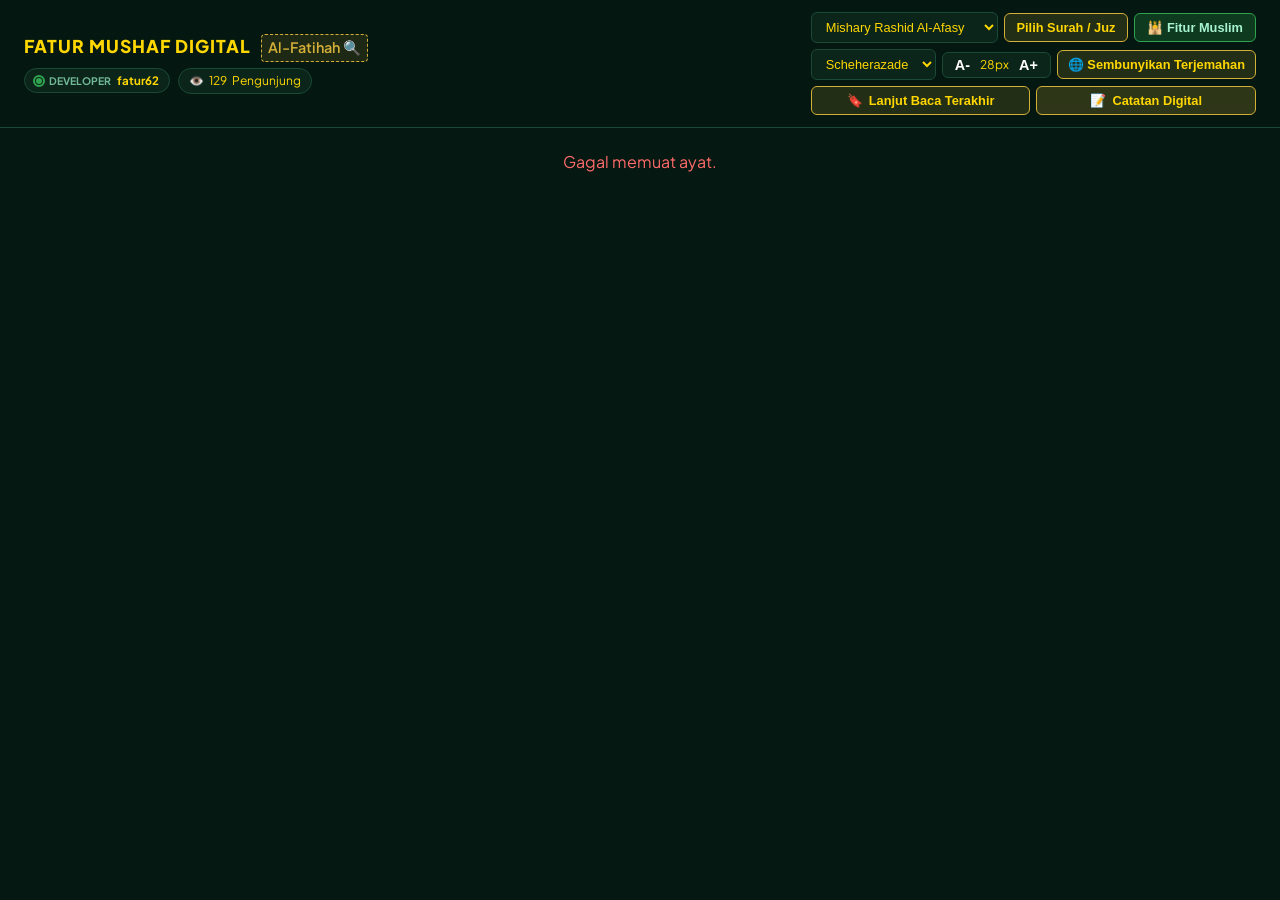
<file: index.html>
<!DOCTYPE html>
<html lang="id">
<head>
  <meta charset="UTF-8">
  <meta name="viewport" content="width=device-width, initial-scale=1.0">
  <title>FATUR MUSHAF DIGITAL - Mapping Tematik</title>
  <link rel="stylesheet" href="style.css?v=30.0">
  <link rel="preconnect" href="https://fonts.googleapis.com">
  <link rel="preconnect" href="https://fonts.gstatic.com" crossorigin>
  <link href="https://fonts.googleapis.com/css2?family=Amiri:wght@400;700&family=Lateef&family=Noto+Naskh+Arabic:wght@400;700&family=Plus+Jakarta+Sans:wght@400;500;600;700;800&family=Scheherazade+New:wght@600;700&display=swap" rel="stylesheet">
</head>
<body>

  <!-- Header Utama Auto-Hide -->
  <header class="app-header" id="app-header">
    <div class="header-left">
      <div class="header-info">
        <h1 class="app-title">FATUR MUSHAF DIGITAL</h1>
        <span id="current-surah-title" class="app-subtitle surah-clickable" title="Klik untuk cari nomor ayat">Al-Fatihah 🔍</span>
      </div>

      <div class="header-meta-group" style="display: flex; gap: 8px; align-items: center; flex-wrap: wrap;">
        <div class="dev-badge-luxury">
          <div class="pulse-container">
            <span class="status-pulse"></span>
            <span class="status-ring"></span>
          </div>
          <span class="dev-label">DEVELOPER</span>
          <span class="dev-name">fatur62</span>
        </div>

        <div class="visitor-badge" style="background: var(--bg-card); border: 1px solid var(--border-color); padding: 3px 10px; border-radius: 20px; font-size: 0.75rem; color: var(--gold-light); display: flex; align-items: center; gap: 5px;">
          <span>👁️</span>
          <span id="visitor-count">...</span> Pengunjung
        </div>
      </div>
    </div>

    <!-- AREA ACTIONS -->
    <div class="header-actions" style="display: flex; flex-direction: column; align-items: stretch; gap: 6px;">
      
      <!-- Baris 1: Select Qori + Pilih Surah/Juz + Tombol Fitur Muslim -->
      <div class="actions-top-row" style="display: flex; align-items: center; gap: 6px;">
        <select id="select-qori" class="select-qori-dropdown" title="Pilih Suara Qari" style="flex: 1;">
          <option value="05" selected>Mishary Rashid Al-Afasy</option>
          <option value="03">Abdurrahman As-Sudais</option>
          <option value="02">Abdul Muhsin Al-Qasim</option>
          <option value="04">Ibrahim Al-Dossari</option>
        </select>
        <button id="btn-pilih-surah" class="btn-pilih" style="white-space: nowrap;">Pilih Surah / Juz</button>
        <button id="btn-open-muslim-tools" class="btn-pilih highlight-btn" style="white-space: nowrap;" title="Buka Jadwal Salat, Kiblat, Doa & Kalender">🕌 Fitur Muslim</button>
      </div>

      <!-- Baris 2: Pengaturan Model Font Arab, Ukuran, & Sembunyikan Terjemahan -->
      <div class="actions-settings-row" style="display: flex; align-items: center; gap: 6px; flex-wrap: wrap;">
        <select id="select-arabic-font" class="select-qori-dropdown" title="Pilih Model Font Arab" style="flex: 1; min-width: 120px;">
          <option value="'Scheherazade New', serif" selected>Scheherazade</option>
          <option value="'Amiri', serif">Amiri</option>
          <option value="'Noto Naskh Arabic', serif">Noto Naskh</option>
          <option value="'Lateef', cursive">Lateef</option>
        </select>

        <div class="font-size-control" style="display: flex; align-items: center; gap: 4px; background: var(--bg-card); border: 1px solid var(--border-color); border-radius: 6px; padding: 2px 6px;">
          <button id="btn-font-decrease" type="button" title="Kecilkan Font" style="background: none; border: none; color: #fff; cursor: pointer; font-weight: bold; font-size: 0.9rem; padding: 2px 6px;">A-</button>
          <span id="font-size-display" style="font-size: 0.75rem; color: var(--gold-light); min-width: 24px; text-align: center;">28px</span>
          <button id="btn-font-increase" type="button" title="Besarkan Font" style="background: none; border: none; color: #fff; cursor: pointer; font-weight: bold; font-size: 0.9rem; padding: 2px 6px;">A+</button>
        </div>

        <button id="btn-toggle-translation" type="button" class="btn-pilih" title="Sembunyikan / Tampilkan Terjemahan" style="white-space: nowrap; font-size: 0.8rem; padding: 6px 10px;">
          🌐 <span id="label-toggle-translation">Sembunyikan Terjemahan</span>
        </button>
      </div>

      <!-- Baris 3: Lanjut Baca Terakhir & Catatan Digital -->
      <div class="actions-bottom-row" style="display: flex; gap: 6px; width: 100%;">
        <button id="btn-last-read" class="btn-bookmark" title="Lanjut Baca Terakhir" style="flex: 1; display: flex; align-items: center; justify-content: center; gap: 6px; padding: 6px 12px; cursor: pointer;">
          <span>🔖</span>
          <span style="font-size: 0.8rem; font-weight: 600;">Lanjut Baca Terakhir</span>
        </button>
        <button id="btn-open-notes" class="btn-bookmark" title="Catatan Digital" style="flex: 1; display: flex; align-items: center; justify-content: center; gap: 6px; padding: 6px 12px; cursor: pointer; background: rgba(212, 175, 55, 0.2); border-color: var(--gold-primary);">
          <span>📝</span>
          <span style="font-size: 0.8rem; font-weight: 600;">Catatan Digital</span>
        </button>
      </div>

    </div>
  </header>

  <!-- Area Konten Utama Surah -->
  <main id="quran-container" class="quran-container">
    <!-- Konten & Audio dirender dinamis -->
  </main>

  <!-- MODAL MULTIFUNGSI FITUR MUSLIM -->
  <div id="modal-muslim-tools" class="modal-overlay hidden">
    <div class="modal-card muslim-modal-card">
      <div class="modal-header">
        <div style="display: flex; align-items: center; gap: 8px;">
          <span style="font-size: 1.2rem;">🕌</span>
          <h3 style="margin: 0;">Layanan & Fitur Muslim</h3>
        </div>
        <button id="btn-close-muslim-tools" class="btn-close">&times;</button>
      </div>

      <!-- Sub-Tab Fitur Muslim -->
      <div class="mapping-tabs muslim-tabs">
        <button class="tab-btn muslim-tab active" data-tab="jadwal">🕒 Waktu Salat</button>
        <button class="tab-btn muslim-tab" data-tab="kiblat">🧭 Kompas Kiblat</button>
        <button class="tab-btn muslim-tab" data-tab="doa">🤲 Doa & Wirid</button>
        <button class="tab-btn muslim-tab" data-tab="kalender">📅 Kalender & Puasa</button>
      </div>

      <div class="modal-body muslim-modal-body">
        <!-- 1. PANEL JADWAL SALAT & IMSAK -->
        <div id="panel-jadwal" class="muslim-panel active">
          <div class="muslim-card-header">
            <div>
              <div id="prayer-city-label" style="font-weight: 700; color: var(--gold-light);">Mendeteksi Lokasi...</div>
              <div id="prayer-date-label" style="font-size: 0.78rem; color: var(--text-muted); margin-top: 2px;">-</div>
            </div>
            <button id="btn-refresh-location" class="btn-pilih" style="padding: 4px 10px; font-size: 0.75rem;">Perbarui Lokasi</button>
          </div>

          <div class="prayer-times-grid" id="prayer-times-grid">
            <div class="prayer-slot"><span class="prayer-name">Imsak</span><span class="prayer-time" id="time-imsak">--:--</span></div>
            <div class="prayer-slot"><span class="prayer-name">Subuh</span><span class="prayer-time" id="time-subuh">--:--</span></div>
            <div class="prayer-slot"><span class="prayer-name">Terbit</span><span class="prayer-time" id="time-sunrise">--:--</span></div>
            <div class="prayer-slot"><span class="prayer-name">Dzuhur</span><span class="prayer-time" id="time-dzuhur">--:--</span></div>
            <div class="prayer-slot"><span class="prayer-name">Ashar</span><span class="prayer-time" id="time-ashar">--:--</span></div>
            <div class="prayer-slot"><span class="prayer-name">Maghrib</span><span class="prayer-time" id="time-maghrib">--:--</span></div>
            <div class="prayer-slot"><span class="prayer-name">Isya</span><span class="prayer-time" id="time-isya">--:--</span></div>
          </div>
          <p id="prayer-countdown-note" style="text-align: center; font-size: 0.8rem; color: var(--gold-primary); margin-top: 14px; font-weight: 600;"></p>
        </div>

        <!-- 2. PANEL KOMPAS KIBLAT -->
        <div id="panel-kiblat" class="muslim-panel">
          <div style="text-align: center; padding: 10px 0;">
            <p style="font-size: 0.85rem; color: var(--text-muted); margin-bottom: 12px;">Pegang HP dalam posisi datar horizontal.</p>
            <div class="compass-wrapper">
              <div class="compass-dial" id="compass-dial">
                <div class="compass-north">U</div>
                <div class="compass-east">T</div>
                <div class="compass-south">S</div>
                <div class="compass-west">B</div>
                <div class="kaaba-pointer" id="kaaba-pointer" title="Arah Ka'bah">🕋</div>
              </div>
            </div>
            <div style="margin-top: 16px;">
              <div style="font-size: 1.1rem; font-weight: 700; color: var(--gold-light);" id="qibla-angle-text">Sudut Kiblat: ~295°</div>
              <div style="font-size: 0.78rem; color: var(--text-muted); margin-top: 4px;" id="compass-status-text">Menunggu izin sensor orientasi HP...</div>
              <button id="btn-request-compass" class="btn-pilih" style="margin-top: 10px; display: none;">Aktifkan Sensor Kompas</button>
            </div>
          </div>
        </div>

        <!-- 3. PANEL DOA & WIRID SALAT -->
        <div id="panel-doa" class="muslim-panel">
          <div style="display: flex; gap: 8px; margin-bottom: 12px;">
            <button class="doa-filter-btn active" data-category="wirid">Wirid Ba'da Salat</button>
            <button class="doa-filter-btn" data-category="harian">Doa Mustajab Pilihan</button>
          </div>
          <div id="doa-list-container" class="doa-list">
            <!-- Dirender via JS -->
          </div>
        </div>

        <!-- 4. PANEL KALENDER HIJRIAH & PUASA SUNNAH -->
        <div id="panel-kalender" class="muslim-panel">
          <div class="hijri-header-card">
            <span style="font-size: 0.8rem; color: var(--gold-primary); text-transform: uppercase; font-weight: 700; letter-spacing: 0.5px;">Tanggal Hari Ini</span>
            <h2 id="hijri-current-display" style="font-size: 1.4rem; color: var(--gold-light); margin: 6px 0;">-</h2>
            <p id="masehi-current-display" style="font-size: 0.85rem; color: var(--text-muted); margin: 0;">-</p>
          </div>

          <h4 style="color: var(--gold-light); font-size: 0.95rem; margin: 18px 0 10px 0;">Jadwal Puasa Sunnah Terdekat:</h4>
          <div id="fasting-reminders-list" class="fasting-list">
            <!-- Dirender via JS -->
          </div>
        </div>
      </div>
    </div>
  </div>

  <!-- MODAL PENCARIAN NOMOR AYAT -->
  <div id="modal-search-verse" class="modal-overlay hidden">
    <div class="modal-card modal-search-verse-card">
      <div class="modal-header">
        <h3 id="search-verse-title">Lompat ke Ayat</h3>
        <button id="btn-close-search-verse" class="btn-close">&times;</button>
      </div>
      <div class="modal-body" style="padding: 20px 16px; text-align: center;">
        <p id="search-verse-desc" style="font-size: 0.85rem; color: var(--text-muted); margin-bottom: 14px;">Masukkan nomor ayat (1 - 7):</p>
        <div style="display: flex; gap: 8px; justify-content: center; align-items: center;">
          <input type="number" id="input-target-verse" min="1" class="search-input" placeholder="No. Ayat" style="width: 120px; text-align: center; font-size: 1.1rem; font-weight: bold;">
          <button id="btn-submit-search-verse" class="btn-pilih" style="padding: 10px 18px; font-weight: bold;">Lompat</button>
        </div>
        <p id="search-verse-error" style="color: #ff6b6b; font-size: 0.78rem; margin-top: 10px; display: none;">Nomor ayat tidak valid.</p>
      </div>
    </div>
  </div>

  <!-- Popup / Modal Daftar Surah & Navigasi Juz -->
  <div id="modal-surah" class="modal-overlay hidden">
    <div class="modal-card">
      <div class="modal-header">
        <h3>Peta Mapping & Navigasi Juz</h3>
        <button id="btn-close-modal" class="btn-close">&times;</button>
      </div>

      <div class="mapping-tabs">
        <button class="tab-btn active" data-filter="all">Semua Surah</button>
        <button class="tab-btn" data-filter="juz">Pilihan Juz (1-30)</button>
        <button class="tab-btn" data-filter="makkiyah">Makkiyah</button>
        <button class="tab-btn" data-filter="madaniyah">Madaniyah</button>
        <button class="tab-btn" data-filter="juz30">Juz 'Amma</button>
      </div>

      <div class="search-box-container" id="search-container">
        <input type="text" id="input-search-surah" class="search-input" placeholder="Cari nama, nomor surah, atau juz..." autocomplete="off">
      </div>

      <div id="surah-list-container" class="modal-body"></div>
    </div>
  </div>

  <!-- MODAL Pop-up Deskripsi Mapping Tematik -->
  <div id="modal-deskripsi-mapping" class="modal-overlay hidden">
    <div class="modal-card">
      <div class="modal-header">
        <h3 id="modal-mapping-title">Peta Kandungan (Mapping Tematik)</h3>
        <button id="btn-close-modal-mapping" class="btn-close">&times;</button>
      </div>
      <div class="modal-body" style="padding: 16px; line-height: 1.6; color: var(--text-main); font-size: 0.95rem;">
        <p id="modal-mapping-content" style="margin: 0; white-space: pre-line; word-break: break-word;"></p>
      </div>
    </div>
  </div>

  <!-- MODAL CATATAN DIGITAL -->
  <div id="modal-notes" class="modal-overlay hidden">
    <div class="modal-card notes-modal-card">
      <div class="modal-header notes-header">
        <div class="notes-header-title">
          <h3>📝 Catatan Digital Mushaf</h3>
          <span class="notes-sub">Ketik & Tulis Tangan Responsif</span>
        </div>
        <button id="btn-close-notes" class="btn-close">&times;</button>
      </div>

      <div class="notes-toolbar">
        <div class="toolbar-group">
          <button id="tool-type" class="tool-btn active" title="Mode Ketik Teks">🔤 Ketik</button>
          <button id="tool-pen" class="tool-btn" title="Tulis Tangan">✏️ Tulis</button>
          <button id="tool-eraser" class="tool-btn" title="Penghapus Coretan">🧹 Hapus</button>
        </div>

        <div class="toolbar-group">
          <input type="color" id="note-color" value="#000000" title="Pilih Warna Tinta" class="color-picker-input">
          <button id="tool-clear" class="tool-btn danger" title="Bersihkan Halaman">🗑️ Bersihkan</button>
        </div>

        <div class="toolbar-group print-actions">
          <button id="tool-print" class="tool-btn primary" title="Cetak atau Simpan PDF">🖨️ Cetak / PDF</button>
        </div>
      </div>

      <div class="notes-paper-wrapper" id="print-area">
        <div class="notes-paper">
          <textarea id="notes-textarea" placeholder="Tuliskan catatan kajian atau tadabbur di sini..." autocomplete="off"></textarea>
          <canvas id="notes-canvas"></canvas>
        </div>
      </div>
    </div>
  </div>

  <!-- MODAL NOTIFIKASI BOOKMARK -->
  <div id="modal-alert-bookmark" class="modal-overlay hidden">
    <div class="modal-card modal-alert-card">
      <div class="alert-icon">🔖</div>
      <h3 id="modal-alert-title" class="alert-title">FATUR MUSHAF DIGITAL</h3>
      <p id="modal-alert-message" class="alert-message"></p>
      <button id="btn-alert-ok" type="button" class="btn-alert-ok">Oke</button>
    </div>
  </div>

  <script src="./app.js?v=30.0"></script>
</body>
</html>
</file>
<file: style.css>
:root {
  /* Nuansa Hijau Botol Zamrud Mewah */
  --bg-primary: #051811;       /* Latar utama hijau botol sangat pekat */
  --bg-card: #0b251b;          /* Hijau zamrud tua kartu */
  --bg-modal: #071f16;         /* Hijau gelap solid modal */
  --border-color: #1a4a36;     /* Garis batas hijau lumut tegas */

  /* Kuning Emas Kontras Menyala */
  --gold-primary: #d4af37;     /* Kuning emas klasik tombol */
  --gold-light: #ffd700;       /* Kuning emas terang kontras */

  /* Teks Pendukung */
  --text-main: #d3f3e3;        /* Teks terjemahan hijau pastel */
  --text-muted: #72b996;       /* Sub-judul hijau lembut */
  
  --arabic-font-family: 'Scheherazade New', serif;
  --arabic-font-size: 28px;
}

* {
  box-sizing: border-box;
  margin: 0;
  padding: 0;
}

body {
  background-color: var(--bg-primary);
  color: var(--text-main);
  font-family: 'Plus Jakarta Sans', sans-serif;
  line-height: 1.5;
}

/* App Header dengan Fitur Auto-Hide */
.app-header {
  position: fixed;
  top: 0;
  left: 0;
  width: 100%;
  z-index: 100;
  background-color: rgba(5, 24, 17, 0.95);
  backdrop-filter: blur(10px);
  border-bottom: 1px solid var(--border-color);
  padding: 12px 16px;
  display: flex;
  flex-direction: column;
  gap: 12px;
  transition: transform 0.3s cubic-bezier(0.4, 0, 0.2, 1);
  will-change: transform;
}

.app-header.header-hidden {
  transform: translateY(-100%);
}

@media (min-width: 768px) {
  .app-header {
    flex-direction: row;
    align-items: center;
    justify-content: space-between;
    padding: 12px 24px;
  }
}

.header-left {
  display: flex;
  flex-direction: column;
  gap: 6px;
}

.header-info {
  display: flex;
  align-items: baseline;
  gap: 10px;
}

.app-title {
  font-size: 1.1rem;
  font-weight: 800;
  letter-spacing: 1px;
  color: var(--gold-light);
}

.app-subtitle {
  font-size: 0.9rem;
  color: var(--gold-primary);
  font-weight: 600;
}

/* Tombol Surah Clickable */
.surah-clickable {
  cursor: pointer;
  padding: 2px 6px;
  border-radius: 4px;
  background: rgba(212, 175, 55, 0.12);
  border: 1px dashed var(--gold-primary);
  transition: all 0.2s ease;
}

.surah-clickable:active, .surah-clickable:hover {
  background: var(--gold-primary);
  color: #051811;
}

/* Developer Luxury Badge */
.dev-badge-luxury {
  background: var(--bg-card);
  border: 1px solid var(--border-color);
  padding: 3px 10px;
  border-radius: 20px;
  font-size: 0.72rem;
  display: inline-flex;
  align-items: center;
  gap: 6px;
}

.pulse-container {
  position: relative;
  width: 8px;
  height: 8px;
  display: flex;
  align-items: center;
  justify-content: center;
}

.status-pulse {
  width: 6px;
  height: 6px;
  background-color: #2ea44f;
  border-radius: 50%;
}

.status-ring {
  position: absolute;
  width: 12px;
  height: 12px;
  border: 2px solid #2ea44f;
  border-radius: 50%;
  animation: pulse-ring 1.8s infinite ease-out;
}

@keyframes pulse-ring {
  0% { transform: scale(0.5); opacity: 0.8; }
  100% { transform: scale(1.5); opacity: 0; }
}

.dev-label {
  color: var(--text-muted);
  font-weight: 700;
  font-size: 0.65rem;
}

.dev-name {
  color: var(--gold-light);
  font-weight: 700;
}

/* Tombol & Aksi */
.select-qori-dropdown {
  background: var(--bg-card);
  border: 1px solid var(--border-color);
  color: var(--gold-light);
  padding: 6px 10px;
  border-radius: 6px;
  font-size: 0.8rem;
  outline: none;
}

.btn-pilih, .btn-bookmark {
  background: rgba(212, 175, 55, 0.15);
  border: 1px solid var(--gold-primary);
  color: var(--gold-light);
  padding: 6px 12px;
  border-radius: 6px;
  cursor: pointer;
  font-size: 0.8rem;
  font-weight: 600;
  transition: all 0.2s ease;
}

.btn-pilih.highlight-btn {
  background: rgba(46, 164, 79, 0.25);
  border-color: #2ea44f;
  color: #a7f3d0;
}

.btn-pilih:hover, .btn-bookmark:hover {
  background: var(--gold-primary);
  color: #051811;
}

/* Kontainer Ayat */
.quran-container {
  max-width: 900px;
  margin: 0 auto;
  padding: 16px;
  padding-top: 185px;
}

@media (min-width: 768px) {
  .quran-container {
    padding-top: 130px;
  }
}

.quran-container.hide-translation .translation-text {
  display: none !important;
}

/* Mapping Banner */
.mapping-banner {
  background: var(--bg-card);
  border: 1px solid var(--border-color);
  border-radius: 12px;
  padding: 16px;
  margin-bottom: 20px;
  text-align: center;
}

.mapping-banner-header {
  display: flex;
  justify-content: space-between;
  font-size: 0.75rem;
  color: var(--text-muted);
  margin-bottom: 8px;
}

.arabic-title {
  font-family: var(--arabic-font-family);
  font-size: 2.2rem;
  color: var(--gold-light);
  margin: 4px 0;
}

.surah-meta {
  font-size: 0.85rem;
  color: var(--gold-primary);
  margin-bottom: 12px;
}

.mapping-theme-box {
  background: rgba(5, 24, 17, 0.75);
  border: 1px dashed var(--border-color);
  border-radius: 8px;
  padding: 12px;
  font-size: 0.85rem;
  text-align: left;
}

.mapping-theme-title {
  font-weight: 700;
  color: var(--gold-light);
  margin-bottom: 4px;
}

/* Bismillah */
.bismillah-box {
  text-align: center;
  padding: 20px 0;
  margin-bottom: 20px;
}

/* Kartu Ayat */
.verse-card {
  background: var(--bg-card);
  border: 1px solid var(--border-color);
  border-radius: 10px;
  padding: 16px;
  margin-bottom: 14px;
  display: flex;
  gap: 16px;
  transition: all 0.3s ease;
}

.verse-left-controls {
  display: flex;
  flex-direction: column;
  align-items: center;
  gap: 10px;
}

.verse-number {
  width: 28px;
  height: 28px;
  border-radius: 50%;
  background: rgba(212, 175, 55, 0.12);
  border: 1px solid var(--gold-primary);
  color: var(--gold-light);
  font-size: 0.75rem;
  font-weight: 700;
  display: flex;
  align-items: center;
  justify-content: center;
}

.btn-audio-play, .btn-mark-verse {
  background: none;
  border: 1px solid var(--border-color);
  color: var(--text-muted);
  border-radius: 6px;
  width: 28px;
  height: 28px;
  cursor: pointer;
  font-size: 0.75rem;
  display: flex;
  align-items: center;
  justify-content: center;
}

.verse-content {
  flex: 1;
  display: flex;
  flex-direction: column;
  gap: 12px;
}

.arabic-text {
  font-family: var(--arabic-font-family);
  font-size: var(--arabic-font-size);
  direction: rtl;
  text-align: right;
  line-height: 2.2;
  color: var(--gold-light);
}

.translation-text {
  font-size: 0.9rem;
  color: var(--text-main);
  line-height: 1.6;
}

/* Modal Overlay & General Card */
.modal-overlay {
  position: fixed;
  top: 0;
  left: 0;
  width: 100vw;
  height: 100vh;
  background: rgba(3, 14, 10, 0.85);
  backdrop-filter: blur(4px);
  z-index: 1000;
  display: flex;
  align-items: center;
  justify-content: center;
  padding: 16px;
}

.modal-overlay.hidden {
  display: none !important;
}

.modal-card {
  background: var(--bg-modal);
  border: 1px solid var(--border-color);
  border-radius: 12px;
  width: 100%;
  max-width: 650px;
  max-height: 85vh;
  display: flex;
  flex-direction: column;
  overflow: hidden;
  box-shadow: 0 10px 30px rgba(0, 0, 0, 0.6);
}

.modal-header {
  padding: 14px 16px;
  border-bottom: 1px solid var(--border-color);
  display: flex;
  align-items: center;
  justify-content: space-between;
  flex-shrink: 0;
}

.modal-header h3 {
  font-size: 1rem;
  color: var(--gold-light);
}

.btn-close {
  background: none;
  border: none;
  color: var(--text-muted);
  font-size: 1.4rem;
  cursor: pointer;
}

.modal-search-verse-card {
  max-width: 320px;
}

/* Navigasi Tabs */
.mapping-tabs {
  display: flex;
  gap: 6px;
  padding: 10px 16px;
  border-bottom: 1px solid var(--border-color);
  overflow-x: auto;
  white-space: nowrap;
  flex-shrink: 0;
  background: var(--bg-modal);
}

.tab-btn {
  background: var(--bg-card);
  border: 1px solid var(--border-color);
  color: var(--text-muted);
  padding: 6px 14px;
  border-radius: 16px;
  font-size: 0.75rem;
  cursor: pointer;
  white-space: nowrap;
  transition: all 0.2s ease;
}

.tab-btn.active {
  background: var(--gold-primary);
  color: #051811;
  border-color: var(--gold-primary);
  font-weight: 700;
}

/* Search Box Container */
.search-box-container {
  padding: 10px 16px;
  border-bottom: 1px solid var(--border-color);
  flex-shrink: 0;
  background: var(--bg-modal);
}

.search-input {
  width: 100%;
  background: rgba(5, 24, 17, 0.85);
  border: 1px solid var(--border-color);
  border-radius: 6px;
  padding: 10px 12px;
  color: #fff;
  font-size: 0.85rem;
  outline: none;
}

.search-input:focus {
  border-color: var(--gold-primary);
}

.modal-body {
  padding: 10px 16px;
  overflow-y: auto;
  flex: 1;
}

.surah-item {
  display: flex;
  align-items: center;
  justify-content: space-between;
  padding: 12px 10px;
  border-bottom: 1px solid rgba(26, 74, 54, 0.5);
  cursor: pointer;
  border-radius: 6px;
}

.surah-item:hover, .juz-card-item:hover {
  background: rgba(212, 175, 55, 0.12);
}

.surah-info-left {
  display: flex;
  align-items: center;
  gap: 10px;
}

.surah-num-badge {
  font-weight: 700;
  color: var(--gold-primary);
  font-size: 0.85rem;
  min-width: 24px;
}

.surah-name-latin {
  display: block;
  font-weight: 600;
  color: var(--gold-light);
  font-size: 0.9rem;
}

.surah-type-sub {
  display: block;
  font-size: 0.72rem;
  color: var(--text-muted);
}

.surah-name-arabic {
  font-family: var(--arabic-font-family);
  font-size: 1.2rem;
  color: var(--gold-light);
}

/* STYLING KHUSUS FITUR MUSLIM */
.muslim-modal-card {
  max-width: 600px;
  height: 85vh;
}

.muslim-modal-body {
  padding: 16px;
}

.muslim-panel {
  display: none;
}

.muslim-panel.active {
  display: block;
}

/* 1. Jadwal Salat */
.muslim-card-header {
  background: var(--bg-card);
  border: 1px solid var(--border-color);
  border-radius: 8px;
  padding: 12px;
  display: flex;
  justify-content: space-between;
  align-items: center;
  margin-bottom: 14px;
}

.prayer-times-grid {
  display: grid;
  grid-template-columns: repeat(auto-fit, minmax(110px, 1fr));
  gap: 8px;
}

.prayer-slot {
  background: rgba(5, 24, 17, 0.8);
  border: 1px solid var(--border-color);
  border-radius: 8px;
  padding: 10px;
  text-align: center;
  transition: all 0.2s ease;
}

.prayer-slot.active-prayer {
  border-color: var(--gold-primary);
  background: rgba(212, 175, 55, 0.15);
}

.prayer-name {
  display: block;
  font-size: 0.78rem;
  color: var(--text-muted);
}

.prayer-time {
  display: block;
  font-size: 1.15rem;
  font-weight: 700;
  color: var(--gold-light);
  margin-top: 4px;
}

/* 2. Kompas Kiblat */
.compass-wrapper {
  display: flex;
  justify-content: center;
  align-items: center;
  margin: 16px auto;
}

.compass-dial {
  position: relative;
  width: 220px;
  height: 220px;
  border-radius: 50%;
  background: radial-gradient(circle, var(--bg-card) 60%, var(--bg-primary) 100%);
  border: 3px solid var(--gold-primary);
  box-shadow: 0 0 20px rgba(212, 175, 55, 0.25);
  transition: transform 0.15s ease-out;
}

.compass-north, .compass-east, .compass-south, .compass-west {
  position: absolute;
  font-weight: 800;
  font-size: 0.9rem;
}

.compass-north { top: 6px; left: 50%; transform: translateX(-50%); color: #ff6b6b; }
.compass-south { bottom: 6px; left: 50%; transform: translateX(-50%); color: var(--text-muted); }
.compass-east  { right: 10px; top: 50%; transform: translateY(-50%); color: var(--text-muted); }
.compass-west  { left: 10px; top: 50%; transform: translateY(-50%); color: var(--text-muted); }

.kaaba-pointer {
  position: absolute;
  top: 24px;
  left: 50%;
  transform: translateX(-50%);
  font-size: 1.6rem;
  filter: drop-shadow(0 0 4px #ffd700);
}

/* 3. Doa & Wirid */
.doa-filter-btn {
  background: var(--bg-card);
  border: 1px solid var(--border-color);
  color: var(--text-muted);
  padding: 6px 12px;
  border-radius: 6px;
  font-size: 0.8rem;
  cursor: pointer;
}

.doa-filter-btn.active {
  background: var(--gold-primary);
  color: #051811;
  font-weight: 700;
}

.doa-card {
  background: var(--bg-card);
  border: 1px solid var(--border-color);
  border-radius: 8px;
  padding: 12px;
  margin-bottom: 10px;
}

.doa-title {
  font-weight: 700;
  color: var(--gold-light);
  font-size: 0.95rem;
  margin-bottom: 8px;
}

.doa-arabic {
  font-family: var(--arabic-font-family);
  font-size: 1.35rem;
  direction: rtl;
  text-align: right;
  color: var(--gold-light);
  line-height: 2;
  margin-bottom: 8px;
}

.doa-trans {
  font-size: 0.82rem;
  color: var(--text-main);
  line-height: 1.5;
}

/* 4. Kalender & Puasa */
.hijri-header-card {
  background: linear-gradient(135deg, var(--bg-card) 0%, rgba(26, 74, 54, 0.4) 100%);
  border: 1px solid var(--border-color);
  border-radius: 10px;
  padding: 16px;
  text-align: center;
}

.fasting-item {
  background: var(--bg-card);
  border-left: 4px solid var(--gold-primary);
  border-top: 1px solid var(--border-color);
  border-right: 1px solid var(--border-color);
  border-bottom: 1px solid var(--border-color);
  border-radius: 6px;
  padding: 10px 14px;
  margin-bottom: 8px;
  display: flex;
  justify-content: space-between;
  align-items: center;
}

.fasting-title {
  font-weight: 700;
  color: var(--gold-light);
  font-size: 0.9rem;
}

.fasting-date {
  font-size: 0.78rem;
  color: var(--text-muted);
  margin-top: 2px;
}

.fasting-badge {
  background: rgba(212, 175, 55, 0.15);
  border: 1px solid var(--gold-primary);
  color: var(--gold-light);
  padding: 2px 8px;
  border-radius: 12px;
  font-size: 0.72rem;
  font-weight: 600;
}

/* Modal Catatan Digital */
.notes-modal-card {
  max-width: 800px;
  height: 92vh;
  max-height: 92vh;
  background: var(--bg-primary);
}

.notes-header-title {
  display: flex;
  flex-direction: column;
}

.notes-sub {
  font-size: 0.72rem;
  color: var(--gold-primary);
}

.notes-toolbar {
  display: flex;
  align-items: center;
  justify-content: space-between;
  gap: 8px;
  padding: 8px 14px;
  background: var(--bg-modal);
  border-bottom: 1px solid var(--border-color);
  flex-wrap: wrap;
  flex-shrink: 0;
}

.toolbar-group {
  display: flex;
  align-items: center;
  gap: 6px;
}

.tool-btn {
  background: rgba(255, 255, 255, 0.06);
  border: 1px solid var(--border-color);
  color: var(--text-main);
  padding: 6px 10px;
  border-radius: 6px;
  font-size: 0.78rem;
  font-weight: 600;
  cursor: pointer;
  transition: all 0.2s ease;
}

.tool-btn.active {
  background: var(--gold-primary);
  color: #051811;
  border-color: var(--gold-primary);
}

.tool-btn.danger {
  border-color: #f85149;
  color: #f85149;
}

.tool-btn.primary {
  background: #238636;
  border-color: #2ea043;
  color: #ffffff;
}

.color-picker-input {
  width: 28px;
  height: 28px;
  border: none;
  background: none;
  cursor: pointer;
  border-radius: 50%;
}

.notes-paper-wrapper {
  flex: 1;
  padding: 12px;
  overflow-y: auto;
  background: var(--bg-primary);
  display: flex;
  justify-content: center;
}

.notes-paper {
  position: relative;
  width: 100%;
  max-width: 720px;
  min-height: 600px;
  background-color: #fcfaf2;
  background-image: linear-gradient(#e1dcd0 1px, transparent 1px);
  background-size: 100% 32px;
  border-radius: 8px;
  box-shadow: 0 4px 20px rgba(0, 0, 0, 0.4);
  overflow: hidden;
}

#notes-textarea {
  position: absolute;
  top: 0;
  left: 0;
  width: 100%;
  height: 100%;
  background: transparent;
  border: none;
  padding: 6px 16px 16px 16px;
  font-family: 'Plus Jakarta Sans', sans-serif;
  font-size: 1.05rem;
  line-height: 32px;
  color: #1f2328;
  outline: none;
  resize: none;
  z-index: 1;
}

#notes-canvas {
  position: absolute;
  top: 0;
  left: 0;
  width: 100%;
  height: 100%;
  z-index: 2;
  touch-action: none;
}

/* Alert Bookmark */
.modal-alert-card {
  max-width: 320px;
  padding: 24px 20px;
  text-align: center;
  align-items: center;
  background: var(--bg-card);
  border: 1px solid var(--gold-primary);
  border-radius: 14px;
  box-shadow: 0 10px 30px rgba(0, 0, 0, 0.7);
}

.alert-icon {
  font-size: 2rem;
  margin-bottom: 8px;
}

.alert-title {
  color: var(--gold-light);
  font-size: 1.05rem;
  font-weight: 700;
  letter-spacing: 0.5px;
  margin-bottom: 12px;
}

.alert-message {
  color: var(--text-main);
  font-size: 0.88rem;
  line-height: 1.6;
  margin-bottom: 20px;
  white-space: pre-line;
  word-break: break-word;
}

.btn-alert-ok {
  background: var(--gold-primary);
  color: #051811;
  border: none;
  font-weight: 700;
  padding: 8px 30px;
  border-radius: 20px;
  font-size: 0.88rem;
  cursor: pointer;
  transition: all 0.2s ease;
}

.btn-alert-ok:hover {
  background: var(--gold-light);
  transform: scale(1.03);
}

@media print {
  body * {
    visibility: hidden;
  }
  #print-area, #print-area * {
    visibility: visible;
  }
  #print-area {
    position: absolute;
    left: 0;
    top: 0;
    width: 100%;
    height: 100%;
    background: #ffffff !important;
    padding: 0 !important;
  }
  .notes-paper {
    box-shadow: none !important;
    border: none !important;
    max-width: 100% !important;
  }
}
</file>
